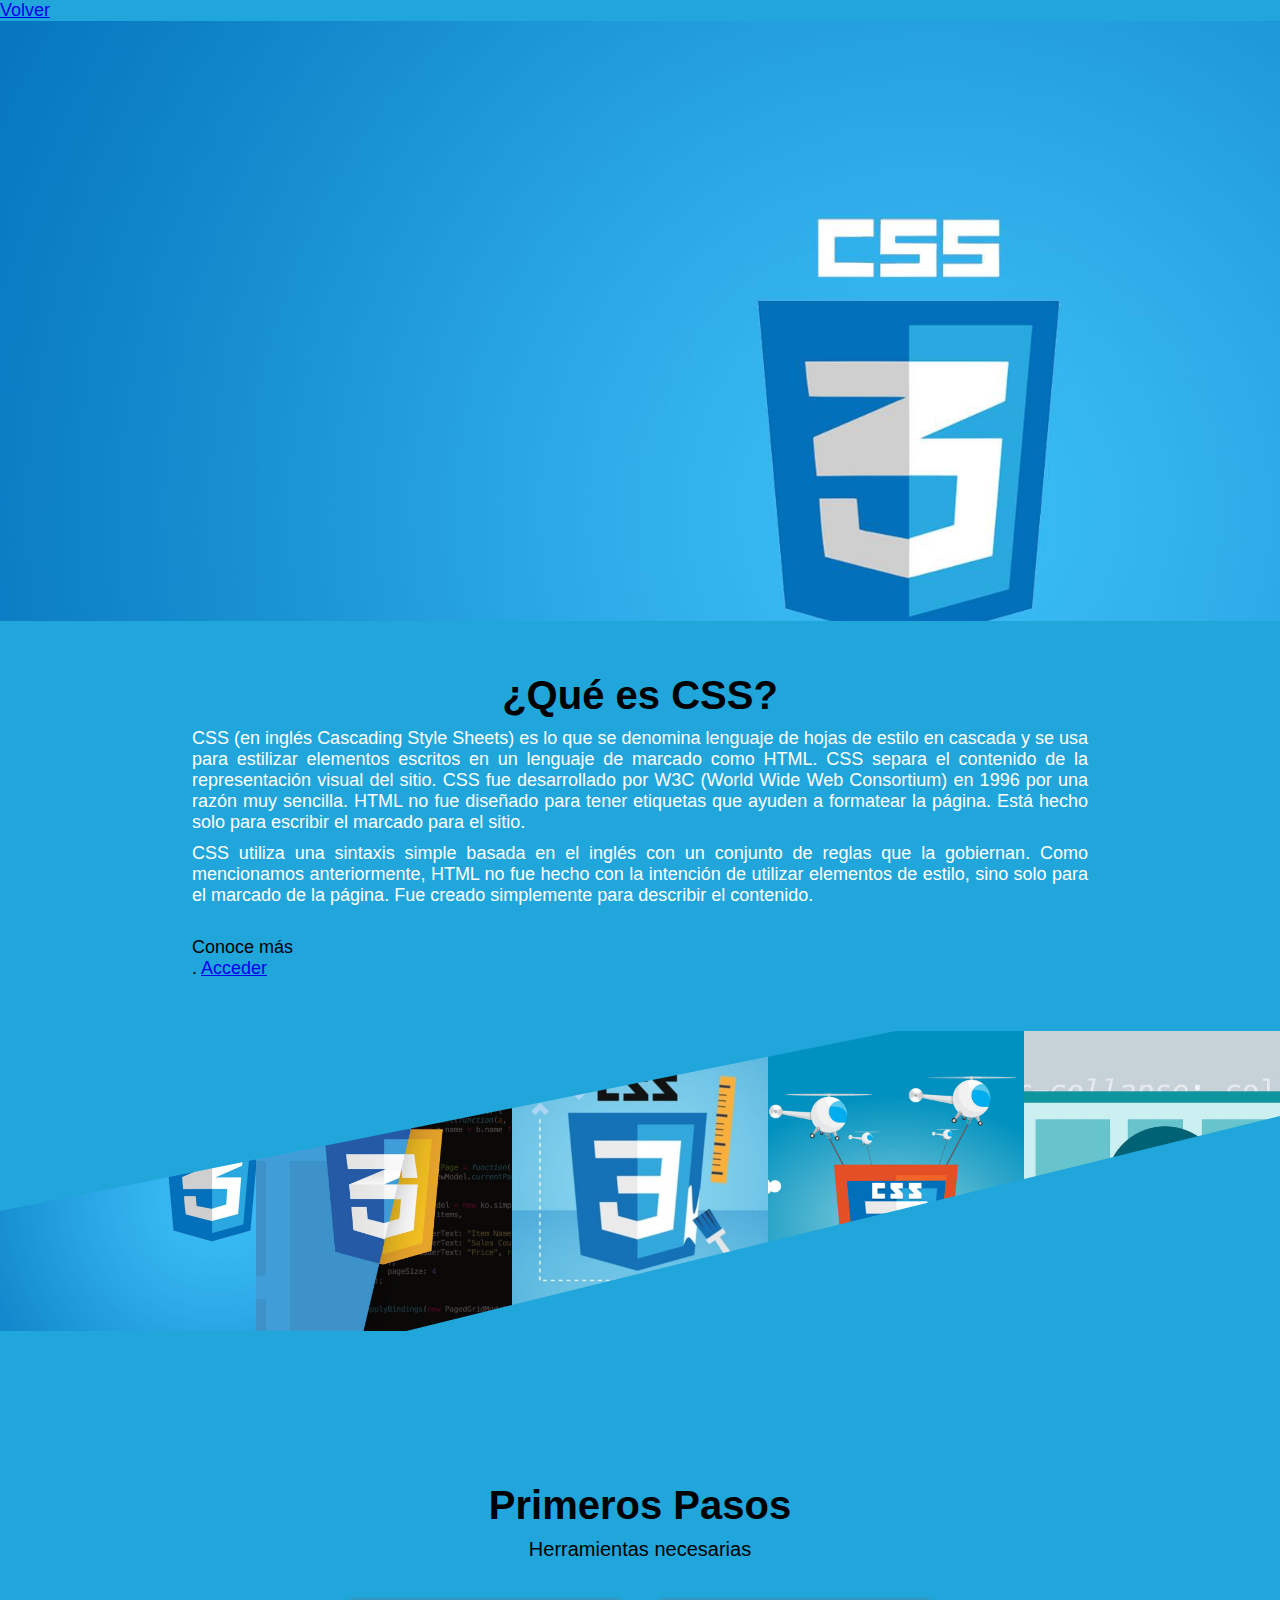
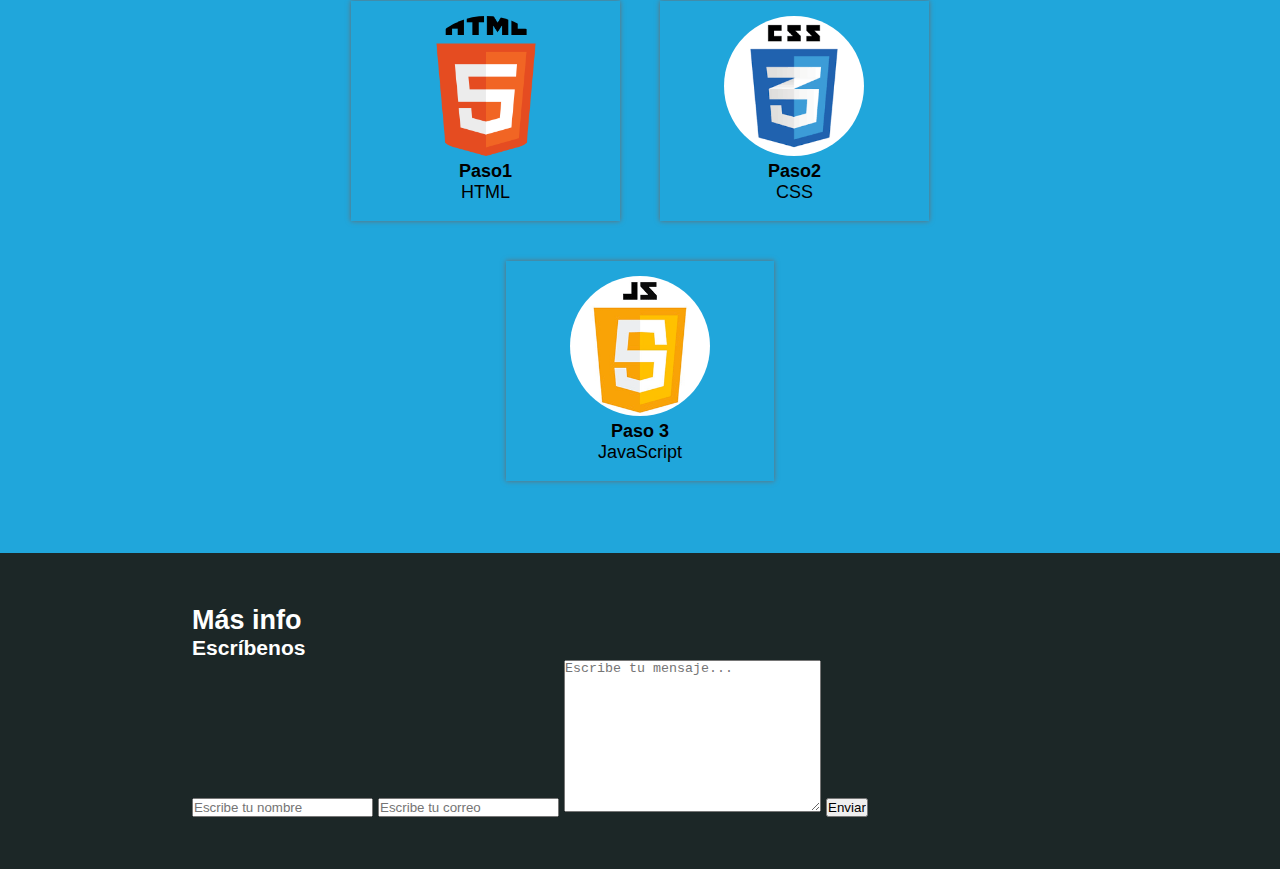
<file: diseño.html>
<!DOCTYPE html>
<html lang="en">
<head>
    <meta charset="UTF-8">
    <meta name="viewport" content="width=device-width, initial-scale=1.0">
    <title>CSS</title>
    <link rel="stylesheet" href="css/stylediseño.css">
</head>
<body>
    <!--Menú inicio-->    
    <div>
        <a href="index.html">Volver</a>
    </div>
    <!--Menú fin-->
    <!--Header inicio-->
    <header>
        <div class="textos">
            <h1 class="titulo"></h1>
            <h2 class="subtitulo"></h2>
        </div>
    </header>
    <!--header fin-->
    <!--Main inicio-->
    <main>
        <section class="acercaDe">
            <div class="contenedor">
                <h2 class="tituloDesarrollo">¿Qué es CSS?</h2>
                <p class="parrafos">CSS (en inglés Cascading Style Sheets) es lo que se denomina lenguaje de hojas de estilo en cascada y se usa para estilizar elementos escritos en un lenguaje de marcado como HTML. CSS separa el contenido de la representación visual del sitio.

                    CSS fue desarrollado por W3C (World Wide Web Consortium) en 1996 por una razón muy sencilla. HTML no fue diseñado para tener etiquetas que ayuden a formatear la página. Está hecho solo para escribir el marcado para el sitio.</p>
                <p class="parrafos">CSS utiliza una sintaxis simple basada en el inglés con un conjunto de reglas que la gobiernan. Como mencionamos anteriormente, HTML no fue hecho con la intención de utilizar elementos de estilo, sino solo para el marcado de la página. Fue creado simplemente para describir el contenido.</p> <br>
                <p>Conoce más</p>.
                <a href="https://youtu.be/yqlf2jzX6jM" target="_blank"
                >Acceder</a>            
            </div>
        </section>
        <section class="galeria">
            <div class="sesgoArriba"></div>
            <div class="imagenes">
                <img src="img/cssherramienta1.jpg" alt="">
            </div>
            <div class="imagenes">
                <img src="img/cssherramienta2.jpeg" alt="">
            </div>
            <div class="imagenes">
                <img src="img/cssherramienta3.jpg" alt="">
            </div>
            <div class="imagenes">
                <img src="img/cssherramienta5.jpg" alt="">
            </div>
            <div class="imagenes">
                <img src="img/cssherramienta4.jpg" alt="">
            </div>
            <div class="sesgoAbajo"></div>
        </section>
        <section>
            <div class="contenedor">
                <h2 class="tituloDesarrollo">Primeros Pasos</h2>
                <h3 class="slogan"> Herramientas necesarias</h3>
                <div class="cards">
                    <div class="card">
                        <img src="img/Herramienta2.png" alt="">
                        <h4>Paso1</h4>
                        <p>HTML</p>
                    </div>
                    <div class="card">
                        <img src="img/Herramienta6.png" alt="">
                        <h4>Paso2</h4>
                        <p>CSS</p>
                    </div>
                    <div class="card">
                        <img src="img/Herramienta1.png" alt="">
                        <h4>Paso 3</h4>
                        <p>JavaScript</p>
                    </div>
                </div>
            </div>
        </section>
    </main>
    <!--Main Fin-->
    <!--Footer Inicio-->
    <footer>
    <div class="contenedor">
        <h2 class="tituloInfo">Más info</h2>
        <h3 class="subtituloInfo">Escríbenos</h3>
        <div class="footer">
            <form action="">
                <input type="text" name="" id="" placeholder="Escribe tu nombre">
                <input type="email" name="" id="" placeholder="Escribe tu correo">
                <textarea name="" id="" cols="30" rows="10" placeholder="Escribe tu mensaje..."></textarea>
                <input type="submit" value="Enviar">                                
            </form>
        </div>
    </div>
</footer>
<!--footer fin-->    
</body>
</html>
</file>
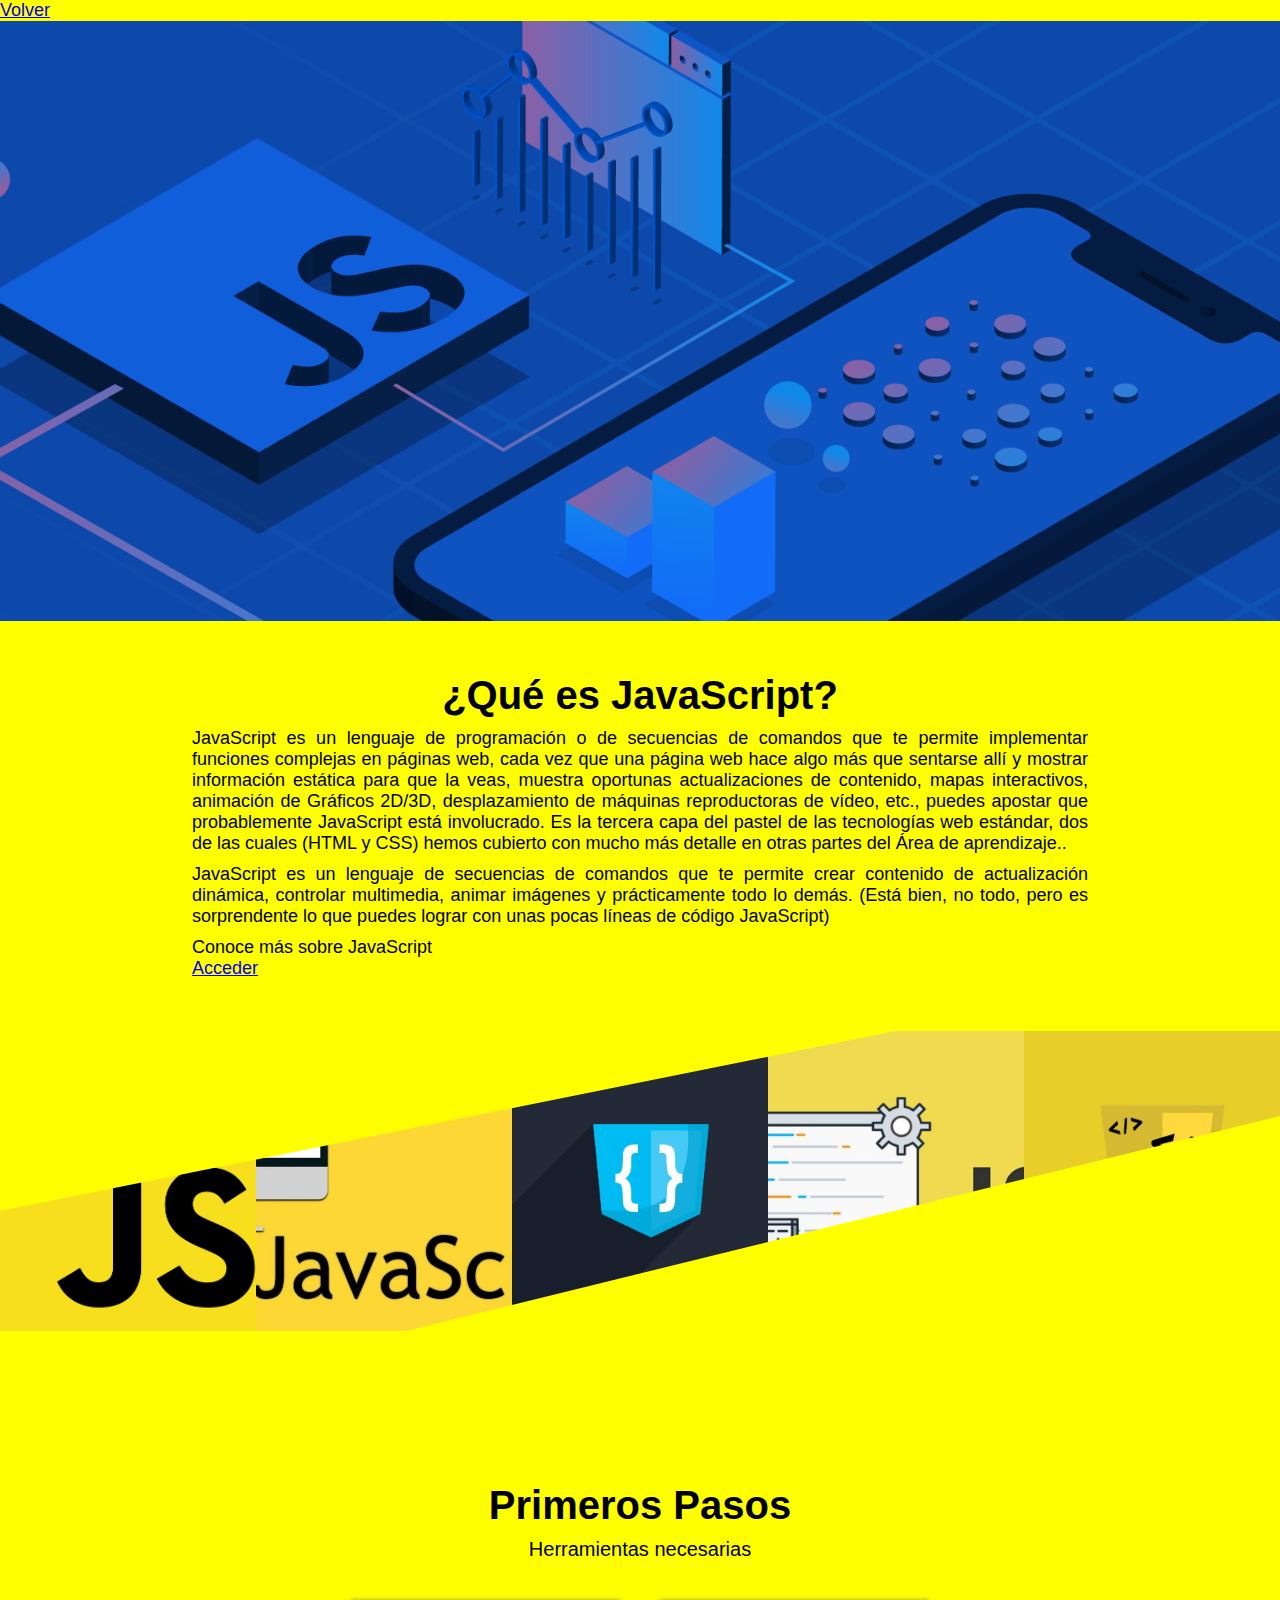
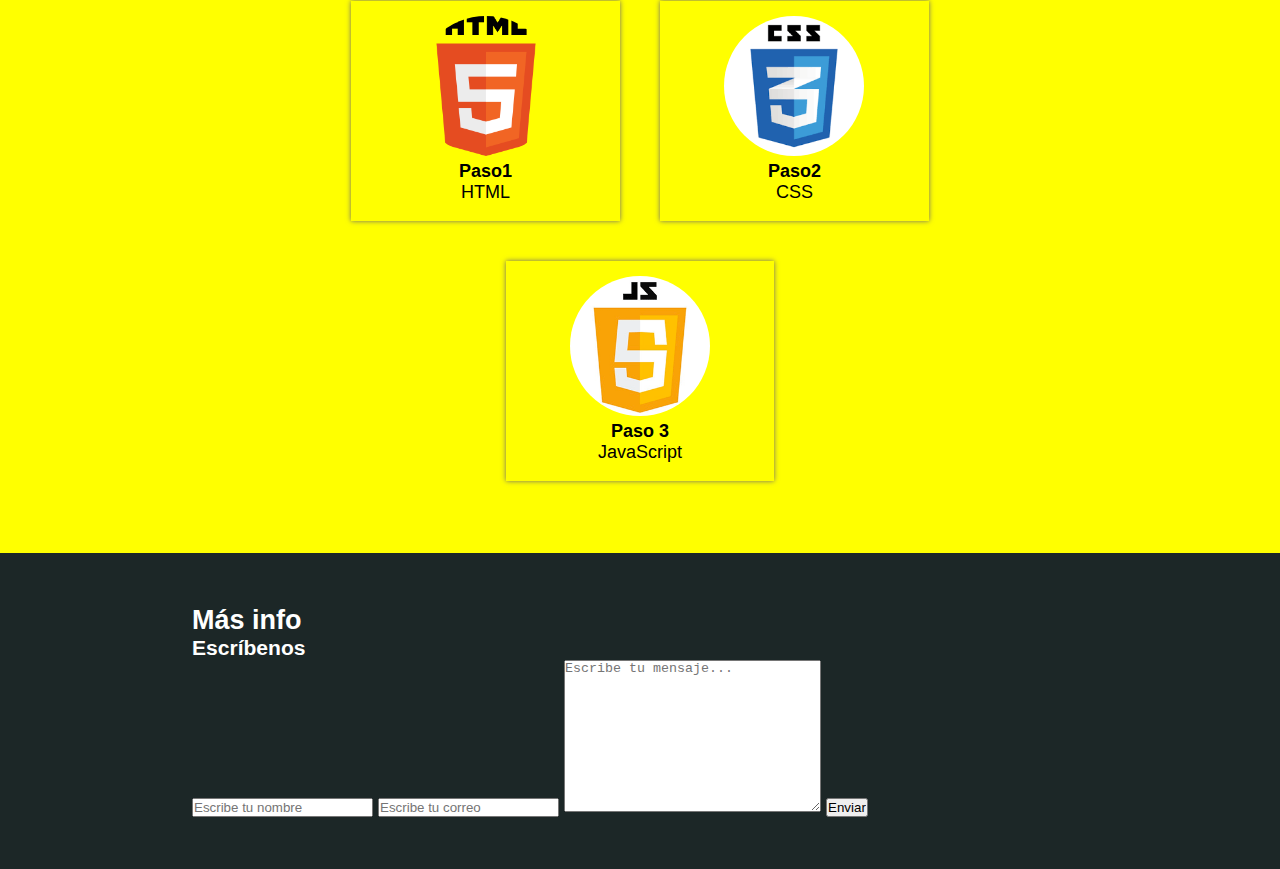
<file: js.html>
<!DOCTYPE html>
<html lang="en">
<head>
    <meta charset="UTF-8">
    <meta name="viewport" content="width=device-width, initial-scale=1.0">
    <title>JavaScript</title>
    <link rel="stylesheet" href="css/stylejs.css">
</head>
<body>
    <!--Menú inicio-->    
    <div>
        <a href="index.html">Volver</a>
    </div>
    <!--Menú fin-->
    <!--Header inicio-->
    <header>
        <div class="textos">
            <h1 class="titulo"></h1>
            <h2 class="subtitulo"></h2>
        </div>
    </header>
    <!--header fin-->
    <!--Main inicio-->
    <main>
        <section class="acercaDe">
            <div class="contenedor">
                <h2 class="tituloDesarrollo">¿Qué es JavaScript?</h2>
                <p class="parrafos">JavaScript es un lenguaje de programación o de secuencias de comandos que te permite implementar funciones complejas en páginas web, cada vez que una página web hace algo más que sentarse allí y mostrar información estática para que la veas, muestra oportunas actualizaciones de contenido, mapas interactivos, animación de Gráficos 2D/3D, desplazamiento de máquinas reproductoras de vídeo, etc., puedes apostar que probablemente JavaScript está involucrado. Es la tercera capa del pastel de las tecnologías web estándar, dos de las cuales (HTML y CSS) hemos cubierto con mucho más detalle en otras partes del Área de aprendizaje..</p>
                <p class="parrafos">JavaScript es un lenguaje de secuencias de comandos que te permite crear contenido de actualización dinámica, controlar multimedia, animar imágenes y prácticamente todo lo demás. (Está bien, no todo, pero es sorprendente lo que puedes lograr con unas pocas líneas de código JavaScript)</p>
                <p>Conoce más sobre JavaScript</p>
                <a href="https://youtu.be/yqlf2jzX6jM" target="_blank"
                >Acceder</a>            
            </div>
        </section>
        <section class="galeria">
            <div class="sesgoArriba"></div>
            <div class="imagenes">
                <img src="img/javaherramienta2.png" alt="">
            </div>
            <div class="imagenes">
                <img src="img/javaherramienta1.jpg" alt="">
            </div>
            <div class="imagenes">
                <img src="img/javaherramienta5.jpg" alt="">
            </div>
            <div class="imagenes">
                <img src="img/javaherramienta3.jpg" alt="">
            </div>
            <div class="imagenes">
                <img src="img/javaherramienta4.jpg" alt="">
            </div>
            <div class="sesgoAbajo"></div>
        </section>
        <section>
            <div class="contenedor">
                <h2 class="tituloDesarrollo">Primeros Pasos</h2>
                <h3 class="slogan"> Herramientas necesarias</h3>
                <div class="cards">
                    <div class="card">
                        <img src="img/Herramienta2.png" alt="">
                        <h4>Paso1</h4>
                        <p>HTML</p>
                    </div>
                    <div class="card">
                        <img src="img/Herramienta6.png" alt="">
                        <h4>Paso2</h4>
                        <p>CSS</p>
                    </div>
                    <div class="card">
                        <img src="img/Herramienta1.png" alt="">
                        <h4>Paso 3</h4>
                        <p>JavaScript</p>
                    </div>
                </div>
            </div>
        </section>
    </main>
    <!--Main Fin-->
    <!--Footer Inicio-->
    <footer>
    <div class="contenedor">
        <h2 class="tituloInfo">Más info</h2>
        <h3 class="subtituloInfo">Escríbenos</h3>
        <div class="footer">
            <form action="">
                <input type="text" name="" id="" placeholder="Escribe tu nombre">
                <input type="email" name="" id="" placeholder="Escribe tu correo">
                <textarea name="" id="" cols="30" rows="10" placeholder="Escribe tu mensaje..."></textarea>
                <input type="submit" value="Enviar">                                
            </form>
        </div>
    </div>
</footer>
<!--footer fin-->    
</body>
</html>
</file>
<file: css/stylediseño.css>
* {
    margin: 0;
    padding: 0;
    box-sizing: border-box;
  }
  body {
    font-family: Arial, Helvetica, sans-serif;
    font-size: 18px;
    background-color:rgb(32, 166, 219);
  }
  header {
    width: 100%;
    height: 600px;
    background-image: url(../img/cssherramienta1.jpg);
    background-attachment: fixed;
    background-position: center;
    background-size: 120%;
    position: relative;
    overflow: hidden;
    color: black;
    text-align: center;
    -webkit-text-stroke: 1px black;
  }
  header .textos {
    margin-top: 372px;
    transform: rotate(3deg);
    margin-left: 300px;
  }
  header .titulo {
    font-size: 40px;
  }
  
  header .subtitulo {
    font-size: 30px;
    font-weight: 300;
    margin-bottom: 30px;
  }
  /*header .boton{}*/
  
  .acercaDe .boton {
    display: inline-block;
    padding: 10px;
    width: 128px;
    font-weight: 300;
    border: 1px solid black;
    color: black;
    font-size: 20px;
    margin-top: 20px;
  }
  
  .contenedor {
    width: 90%;
    max-width: 1000px;
    margin: auto;
    overflow: hidden;
    padding: 52px;
    color: rgb(0, 0, 0);
    font-family: -apple-system, BlinkMacSystemFont, "Segoe UI", Roboto, Oxygen,
      Ubuntu, Cantarell, "Open Sans", "Helvetica Neue", sans-serif;
  }
  .tituloDesarrollo {
    text-align: center;
    font-size: 40px;
    margin-bottom: 10px;
    font-weight: 600;
  }
  .slogan {
    font-size: 20px;
    font-weight: 300;
    text-align: center;
    margin-bottom: 20px;
  }
  .parrafos {
    margin-bottom: 10px;
    font-weight: 300;
    text-align: justify;
    color: rgb(255, 255, 255);
  }
  .galeria {
    width: 100%;
    height: 400px;
    overflow: hidden;
    display: flex;
    position: relative;
    flex-wrap: wrap;
  }
  .imagenes {
    width: 20%;
    height: 300px;
    overflow: hidden;
    position: relative;
  }
  .imagenes img {
    width: 100%;
    height: 100%;
    object-fit: cover;
  }
  .sesgoArriba {
    z-index: 10;
    position: absolute;
    top: 0;
    left: 0;
    border-width: 20vh 70vw 0 0;
    border-style: solid;
    border-color: rgb(32, 166, 219) transparent transparent transparent;
  }
  .sesgoAbajo {
    z-index: 10;
    position: absolute;
    bottom: 0;
    right: 0;
    border-width: 0 0 35vh 100vw;
    border-style: solid;
    border-color: transparent transparent rgb(32, 166, 219) transparent;
  }
  .cards {
    width: 100%;
    margin: auto;
    display: flex;
    flex-wrap: wrap;
    justify-content: center;
  }
  .cards img {
    width: 140px;
    height: 140px;
    object-fit: cover;
    border-radius: 100%;
  }
  .card {
    margin: 20px;
    width: 30%;
    height: 220px;
    text-align: center;
    padding: 15px;
    box-shadow: 0px 0px 5px 0px rgb(110, 106, 106);
  }

  /* Inicio Footer*/
  footer {
    background-color: rgb(28, 39, 39);
  }
  .tituloInfo {
    color: white;
  }
  
  .subtituloInfo {
    color: white;
  }
  /*Fin footer*/
  
  /** Responsive */
  
  @media screen and (max-width: 900px) {
    .card {
      width: 50%;
    }
  }
  
  @media screen and (max-width: 600px) {
    header .textos {
      margin-top: 120px;
    }
  
    header .titulo {
      font-size: 70px;
    }
  
    .imagenes {
      flex-grow: 1;
    }
  
    .card {
      width: 50%;
    }
    .imagenes img {
      width: 20%;
      height: 20%;
    }
  
    .cards img {
      width: 80px;
      height: 80px;
    }
  }
  
  @media screen and (max-width: 300px) {
    header .textos {
      margin-top: 90px;
    }
  
    header .titulo {
      font-size: 40px;
    }
  
    header .subtitulo {
      font-size: 20px;
      margin-bottom: 15px;
    }
  
    .slogan {
      font-size: 10px;
    }
  
    .imagenes img {
      width: 10%;
      height: 10%;
    }
  
    .cards img {
      width: 50px;
      height: 50px;
    }
  }
</file>
<file: css/stylejs.css>
* {
    margin: 0;
    padding: 0;
    box-sizing: border-box;
  }
  body {
    font-family: Arial, Helvetica, sans-serif;
    font-size: 18px;
    background-color:yellow;
  }
  header {
    width: 100%;
    height: 600px;
    background-image: url(../img/baner2.png);
    background-attachment: fixed;
    background-position: center;
    background-size: 120%;
    position: relative;
    overflow: hidden;
    color: black;
    text-align: center;
    -webkit-text-stroke: 1px black;
  }
  header .textos {
    margin-top: 372px;
    transform: rotate(3deg);
    margin-left: 300px;
  }
  header .titulo {
    font-size: 40px;
  }
  
  header .subtitulo {
    font-size: 30px;
    font-weight: 300;
    margin-bottom: 30px;
  }
  /*header .boton{}*/
  
  .acercaDe .boton {
    display: inline-block;
    padding: 10px;
    width: 128px;
    font-weight: 300;
    border: 1px solid black;
    color: black;
    font-size: 20px;
    margin-top: 20px;
  }
  
  .contenedor {
    width: 90%;
    max-width: 1000px;
    margin: auto;
    overflow: hidden;
    padding: 52px;
    color: rgb(0, 0, 0);
    font-family: -apple-system, BlinkMacSystemFont, "Segoe UI", Roboto, Oxygen,
      Ubuntu, Cantarell, "Open Sans", "Helvetica Neue", sans-serif;
  }
  .tituloDesarrollo {
    text-align: center;
    font-size: 40px;
    margin-bottom: 10px;
    font-weight: 600;
  }
  .slogan {
    font-size: 20px;
    font-weight: 300;
    text-align: center;
    margin-bottom: 20px;
  }
  .parrafos {
    margin-bottom: 10px;
    font-weight: 300;
    text-align: justify;
    color: rgb(0, 0, 0);
  }
  .galeria {
    width: 100%;
    height: 400px;
    overflow: hidden;
    display: flex;
    position: relative;
    flex-wrap: wrap;
  }
  .imagenes {
    width: 20%;
    height: 300px;
    overflow: hidden;
    position: relative;
  }
  .imagenes img {
    width: 100%;
    height: 100%;
    object-fit: cover;
  }
  .sesgoArriba {
    z-index: 10;
    position: absolute;
    top: 0;
    left: 0;
    border-width: 20vh 70vw 0 0;
    border-style: solid;
    border-color: yellow transparent transparent transparent;
  }
  .sesgoAbajo {
    z-index: 10;
    position: absolute;
    bottom: 0;
    right: 0;
    border-width: 0 0 35vh 100vw;
    border-style: solid;
    border-color: transparent transparent yellow transparent;
  }
  .cards {
    width: 100%;
    margin: auto;
    display: flex;
    flex-wrap: wrap;
    justify-content: center;
  }
  .cards img {
    width: 140px;
    height: 140px;
    object-fit: cover;
    border-radius: 100%;
  }
  .card {
    margin: 20px;
    width: 30%;
    height: 220px;
    text-align: center;
    padding: 15px;
    box-shadow: 0px 0px 5px 0px rgb(110, 106, 106);
  }

  /* Inicio Footer*/
  footer {
    background-color: rgb(28, 39, 39);
  }
  .tituloInfo {
    color: white;
  }
  
  .subtituloInfo {
    color: white;
  }
  /*Fin footer*/
  
  /** Responsive */
  
  @media screen and (max-width: 900px) {
    .card {
      width: 50%;
    }
  }
  
  @media screen and (max-width: 600px) {
    header .textos {
      margin-top: 120px;
    }
  
    header .titulo {
      font-size: 70px;
    }
  
    .imagenes {
      flex-grow: 1;
    }
  
    .card {
      width: 50%;
    }
    .imagenes img {
      width: 20%;
      height: 20%;
    }
  
    .cards img {
      width: 80px;
      height: 80px;
    }
  }
  
  @media screen and (max-width: 300px) {
    header .textos {
      margin-top: 90px;
    }
  
    header .titulo {
      font-size: 40px;
    }
  
    header .subtitulo {
      font-size: 20px;
      margin-bottom: 15px;
    }
  
    .slogan {
      font-size: 10px;
    }
  
    .imagenes img {
      width: 10%;
      height: 10%;
    }
  
    .cards img {
      width: 50px;
      height: 50px;
    }
  }
</file>
